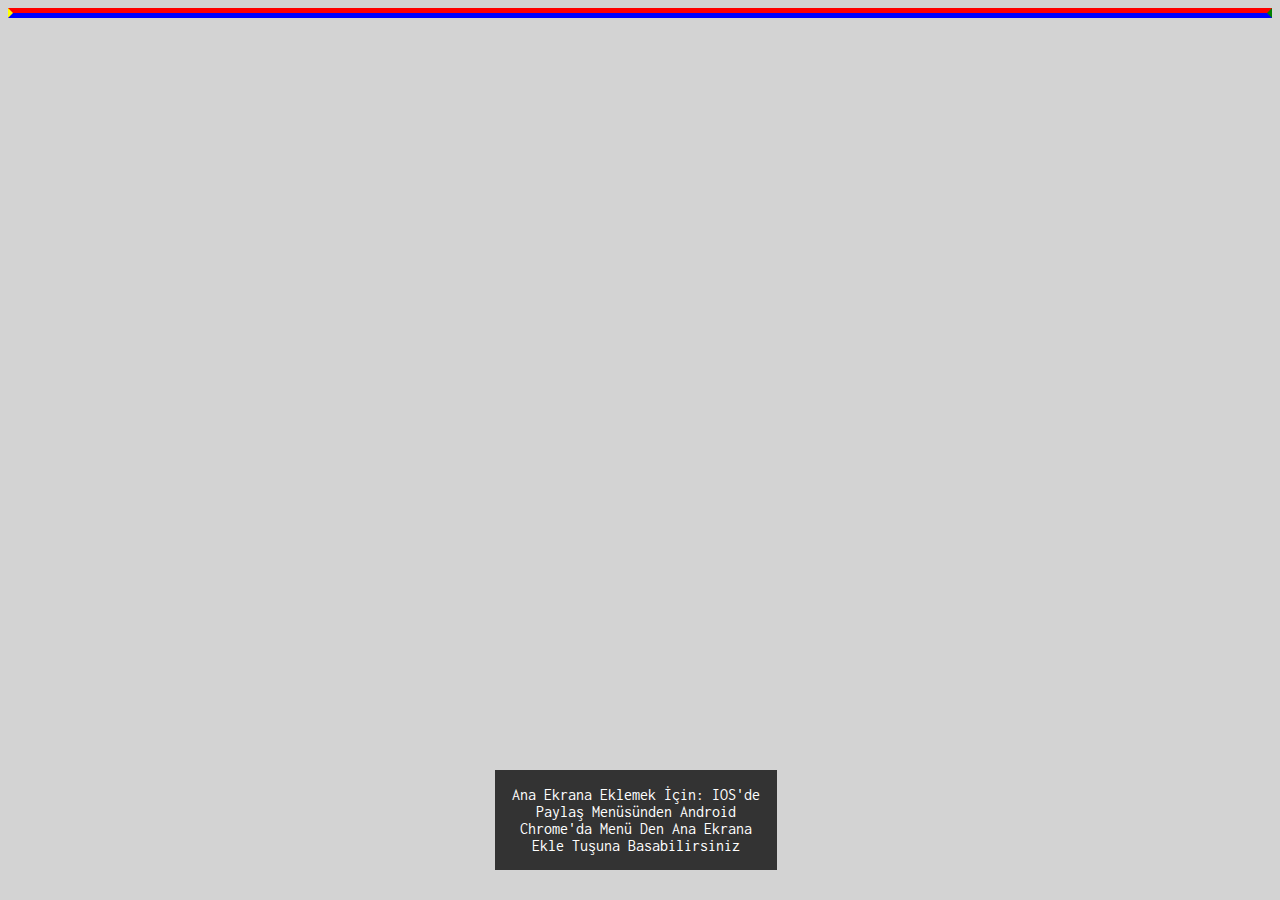
<file: index.htm>
﻿<html>
<head>
<script async src="//pagead2.googlesyndication.com/pagead/js/adsbygoogle.js"></script>
<script>
  (adsbygoogle = window.adsbygoogle || []).push({
    google_ad_client: "ca-pub-8726165618963081",
    enable_page_level_ads: true
  });
</script>
<meta http-equiv="cache-control" content="max-age=0" />
<meta http-equiv="cache-control" content="no-cache" />
<meta http-equiv="expires" content="0" />
<meta http-equiv="expires" content="Tue, 01 Jan 1980 1:00:00 GMT" />
<meta http-equiv="pragma" content="no-cache" />
<meta charset="UTF-8">
<meta name="apple-mobile-web-app-title" content="IsmailB Tools">
<meta name="apple-mobile-web-app-capable" content="yes">
<meta name="viewport" content="initial-scale = 1.1, user-scalable = no">
<script src="https://code.jquery.com/jquery-3.2.1.min.js"></script>  
<link rel="stylesheet" type="text/css" href="site.css" />
<noscript> Tarayıcınız Javascript Desteklemiyor (Eğer 1990'da İseniz Normal) Veya Javascript Kapalı</noscript>
<script>
window.onload=function(){
function goster(){
$("#content").slideToggle(1000);
}
function toast() {

    var x = document.getElementById("alert")


    x.className = "show";

   
    setTimeout(function(){ x.className = x.className.replace("show", ""); }, 5000);
}
setTimeout(goster,3000);
toast();
}
</script>
</head>
<body>
<div id="loadingbox">
<div id="content" class="gizli">
<button onclick="location.reload(true);">Yenile</button>
<h1>İsmailb Tools</h1>
<button onclick="window.location = 'termometre'">Esnek Termometre Hesaplayıcı</button>
<button onclick="window.location = 'http://ismailbgr.github.io/sifreleme'">Şifreleme</button>
<button onclick="window.location = 'http://ismailbgr.github.io/notdefteri'">Şifreli Not Defteri</button>
<button onclick="window.location = 'https://ismailbgr.github.io/Fancy-Snapchat-Text/'">Fancy Snapchat Text</button>
<button onclick="window.location = 'http://ismailbgr.github.io/txtobus'">Kendini İmha Eden Yazı</button>
<button onclick="window.location = 'http://ismailbgr.github.io/imagetourl'">İnternetsiz Resim Gönderme</button>
</div>
</div>
<div id="alert">Ana Ekrana Eklemek İçin: IOS'de Paylaş Menüsünden Android Chrome'da Menü Den Ana Ekrana Ekle Tuşuna Basabilirsiniz</div>
</body>
</html>
</file>
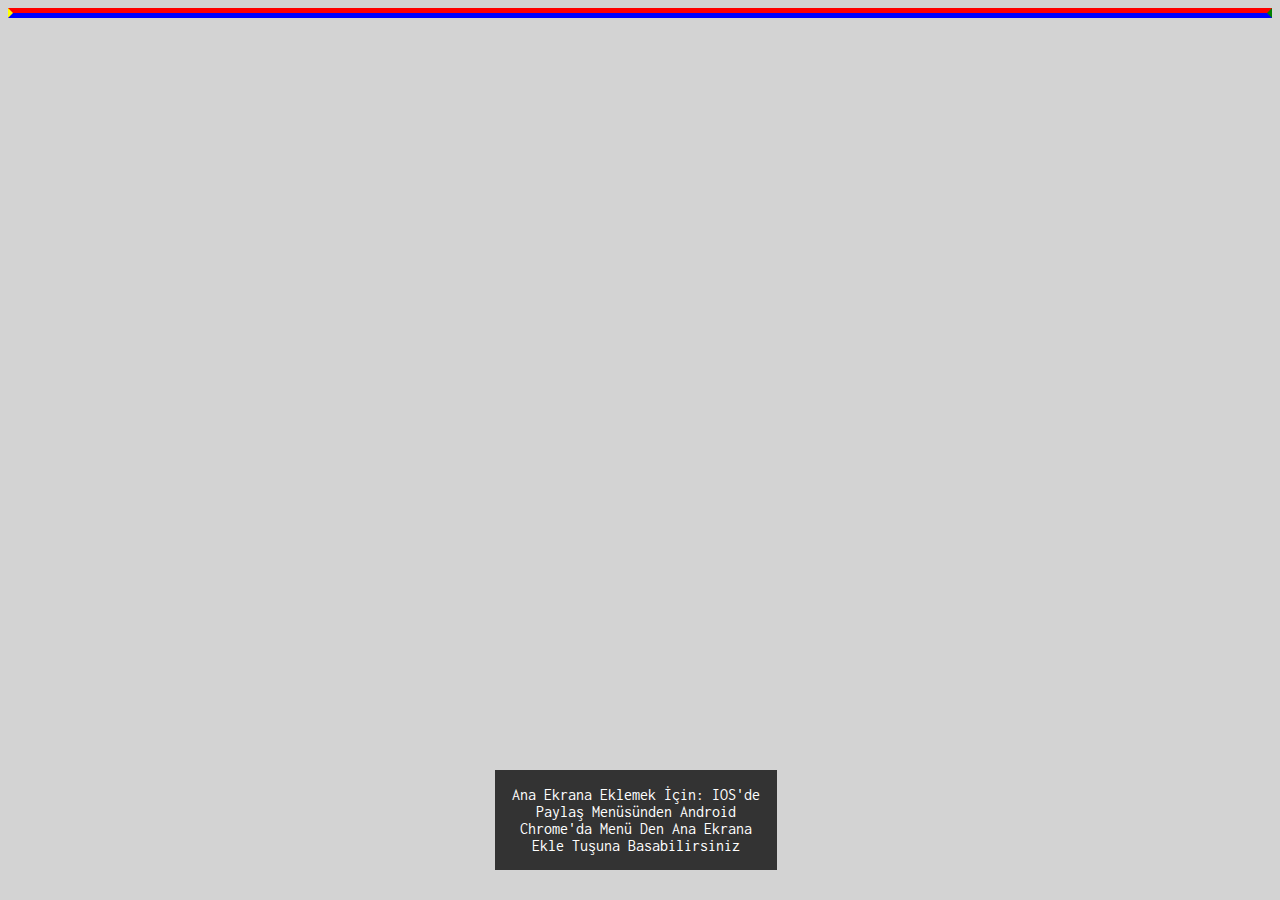
<file: termometre/index.htm>
﻿<html>
<head>
<script async src="//pagead2.googlesyndication.com/pagead/js/adsbygoogle.js"></script>
<script>
  (adsbygoogle = window.adsbygoogle || []).push({
    google_ad_client: "ca-pub-8726165618963081",
    enable_page_level_ads: true
  });
</script>
<meta http-equiv="cache-control" content="max-age=0" />
<meta http-equiv="cache-control" content="no-cache" />
<meta http-equiv="expires" content="0" />
<meta http-equiv="expires" content="Tue, 01 Jan 1980 1:00:00 GMT" />
<meta http-equiv="pragma" content="no-cache" />
<meta charset="UTF-8">
<meta name="apple-mobile-web-app-title" content="Termometre Hesapla">
<meta name="apple-mobile-web-app-capable" content="yes">
<meta name="viewport" content="initial-scale = 1.1, user-scalable = no">
<noscript> Tarayıcınız Javascript Desteklemiyor (Eğer 1990'da İseniz Normal) Veya Javascript Kapalı</noscript>
<script src="https://code.jquery.com/jquery-3.2.1.min.js"></script>  

<!--script src="https://code.jquery.com/ui/1.12.1/jquery-ui.min.js"></script-->

<!--link rel="stylesheet" type="text/css" href="https://code.jquery.com/ui/1.12.1/themes/base/jquery-ui.css"-->
<link rel="stylesheet" type="text/css" href="site.css">

<script>
function belirle(){


hesapla()
 
}

 function hesapla(){

 var k1 = document.getElementById("1kaynama").value;
var do1 = document.getElementById("1donma").value;
var de1 = document.getElementById("1derece").value;
var ka2 = document.getElementById("2kaynama").value;
var do2 = document.getElementById("2donma").value;
//var sonuc = document.getElementById("sonuc").innerHTML;
 
var islem1 = de1 - do1
console.log(islem1)
var islem2 = k1 - do1
console.log(islem2)
var islem3 = islem1 / islem2
console.log(islem3)
var islem4 = ka2 - do2
console.log(islem4)
var islem5 = islem3 * islem4
console.log(islem5)
var islem6 = Number(islem5) + Number(do2)
console.log(islem6)

sonuc = islem6

document.getElementById("alert").innerHTML = sonuc

toast()


//document.getElementById("sonuc").innerHTML = islem6



}
</script>

<script id="loadscript">

function loadingok(){
function showcontent(){
$("#content").slideToggle(1000);
 }

 setTimeout(showcontent,3000)
$("#loadingtext").slideToggle(100);
$("#loadscript").remove();
if (window.matchMedia('(display-mode: standalone)').matches || window.navigator.standalone == true) {

}else{
toast();
}

}
</script>
<style>

#loadingbox{
border-style: solid;border-color: red green blue yellow;border-width: 5px;animation:loadingbox 2s , loadingbox2 1s 2s; ;margin-left: auto;margin-right: auto; 

}

@keyframes loadingbox{
from {border-color: black;transform: rotate(0deg);max-width:20px;max-height:20px;min-width:20px;min-height:20px}
to {border-color: red green blue yellow;transform: rotate(1800deg);max-width:20px;max-height:20px;min-width:20px;min-height:20px}

}

@keyframes loadingbox2{
from {max-width:20px;max-height:20px;min-width:20px;min-height:20px}
to {max-width:100%;max-height:100%;min-width:20px;min-height:20px}
}


</style>
</head>
<body onload="loadingok()">
<div id="loading">


<h2 id="loadingtext" style="display: block;">Yükleniyor...</h2>
</div>

<div id="loadingbox">
<div id="content" class="gizli"> 
<button onclick="window.history.back();" style="text-align:left;">Geri</button>
<button onclick="location.reload(true);" style="text-align:left;">Yenile</button>
<h1>Esnek Termometre Hesap Makinesi</h2>

<h3>Birinci Termometrenin Kaynaması:</h3><input type="number" id="1kaynama"></input>
<h3>Birinci Termometrenin Donması:</h3><input type="number" id="1donma"></input>
<h3>Birinci Termometrenin Derecesi:</h3><input type="number" id="1derece"></input>
<h3>İkinci Termometrenin Kaynaması:</h3><input type="number" id="2kaynama"></input>
<h3>İkinci Termometrenin Donması:</h3><input type="number" id="2donma"></input>


<button onclick="belirle()">Hesapla</button>


<h1>By İsmail Buğra ÖZ</h2>
<script>


function toast() {

if(document.getElementById("alert").innerHTML == "NaN"){
document.getElementById("alert").innerHTML = "Sonuç Bir Sayı Değil"
}
    var x = document.getElementById("alert")


    x.className = "show";

   
    setTimeout(function(){ x.className = x.className.replace("show", ""); }, 5000);
}
</script>


</div>
</div>
<div id="alert">Ana Ekrana Eklemek İçin: IOS'de Paylaş Menüsünden Android Chrome'da Menü Den Ana Ekrana Ekle Tuşuna Basabilirsiniz</div>
</body>
</html>
</file>
<file: site.css>
@import url('https://fonts.googleapis.com/css?family=Inconsolata');
h1 {
    color: #00f;
	text-shadow: 2px 2px 4px #000;
    animation: fadein 1s

}
#loadingbox{
border-style: solid;border-color: red green blue yellow;border-width: 5px;animation:loadingbox 2s , loadingbox2 1s 2s; ;margin-left: auto;margin-right: auto; 
text-align:center;

}

body{
	
	background-color:lightgray;
	font-family: 'Inconsolata', monospace;
}

.gizli{
	
	display:none;
	
}

@keyframes loadingbox{
from {border-color: black;transform: rotate(0deg);max-width:20px;max-height:20px;min-width:20px;min-height:20px}
to {border-color: red green blue yellow;transform: rotate(1800deg);max-width:20px;max-height:20px;min-width:20px;min-height:20px}

}

@keyframes loadingbox2{
from {max-width:20px;max-height:20px;min-width:20px;min-height:20px}
to {max-width:100%;max-height:100%;min-width:20px;min-height:20px}
}

button,
input[type=button] {
    font-family: Rajdhani, sans-serif;
    -webkit-border-radius: 0;
  -moz-border-radius: 0;
  border-radius: 0px;
  -webkit-box-shadow: 4px 4px 8px #666666;
  -moz-box-shadow: 4px 4px 8px #666666;
  box-shadow: 4px 4px 8px #666666;
  color: #ffffff;
  background: #d1d1d1;
  padding: 10px 20px 10px 20px;
  text-decoration: none;
    animation: fadein 1s .5s
    
}
button:hover,
input[type=button]:hover {
    font-family: Rajdhani, sans-serif;
    background: #9c9c9c;
  text-decoration: none
    animation: fadein 1s .5s
    
}

#alert{
visibility:hidden;
margin-left:-145px;
background-color:#333;
color:#fff;
text-align:center;
max-width:250px;
min-width:250px;
left:50%;
bottom:30px;
z-index:3;
position:fixed;
padding:16px;
}

#alert.show{

visibility:visible;

animation: fadeintoast 0.5s, fadeouttoast 0.5s 2.5s;
-webkit-animation: fadeintoast 0.5s, fadeouttoast 0.5s 4.5s;

}

@-webkit-keyframes fadeouttoast {
    from {bottom: 30px; opacity: 1;} 
    to {bottom: 0; opacity: 0;}
}

@-webkit-keyframes fadeintoast {
    from {bottom: 0; opacity: 0;} 
    to {bottom: 30px; opacity: 1;}
}

@keyframes fadeintoast{
from {bottom:0;opacity:0;}
to {bottom:30px;opacity:1;}
}

@keyframes fadeouttoast{
from {bottom:30px;opacity:1;}
to {bottom:0;opacity:0;}
}
</file>
<file: termometre/site.css>
@import url('https://fonts.googleapis.com/css?family=Inconsolata');
h1 {
    color: #00f;
	text-shadow: 2px 2px 4px #000;
    animation: fadein 1s

}
#loadingbox{
border-style: solid;border-color: red green blue yellow;border-width: 5px;animation:loadingbox 2s , loadingbox2 1s 2s; ;margin-left: auto;margin-right: auto; 
text-align:center;

}

body{
	
	background-color:lightgray;
	font-family: 'Inconsolata', monospace;
}

.gizli{
	
	display:none;
	
}

@keyframes loadingbox{
from {border-color: black;transform: rotate(0deg);max-width:20px;max-height:20px;min-width:20px;min-height:20px}
to {border-color: red green blue yellow;transform: rotate(1800deg);max-width:20px;max-height:20px;min-width:20px;min-height:20px}

}

@keyframes loadingbox2{
from {max-width:20px;max-height:20px;min-width:20px;min-height:20px}
to {max-width:100%;max-height:100%;min-width:20px;min-height:20px}
}

button,
input[type=button] {
    font-family: Rajdhani, sans-serif;
    -webkit-border-radius: 0;
  -moz-border-radius: 0;
  border-radius: 0px;
  -webkit-box-shadow: 4px 4px 8px #666666;
  -moz-box-shadow: 4px 4px 8px #666666;
  box-shadow: 4px 4px 8px #666666;
  color: #ffffff;
  background: #d1d1d1;
  padding: 10px 20px 10px 20px;
  text-decoration: none;
    animation: fadein 1s .5s
    
}
button:hover,
input[type=button]:hover {
    font-family: Rajdhani, sans-serif;
    background: #9c9c9c;
  text-decoration: none
    animation: fadein 1s .5s
    
}

#alert{
visibility:hidden;
margin-left:-145px;
background-color:#333;
color:#fff;
text-align:center;
max-width:250px;
min-width:250px;
left:50%;
bottom:30px;
z-index:3;
position:fixed;
padding:16px;
}

#alert.show{

visibility:visible;

animation: fadeintoast 0.5s, fadeouttoast 0.5s 2.5s;
-webkit-animation: fadeintoast 0.5s, fadeouttoast 0.5s 4.5s;

}

@-webkit-keyframes fadeouttoast {
    from {bottom: 30px; opacity: 1;} 
    to {bottom: 0; opacity: 0;}
}

@-webkit-keyframes fadeintoast {
    from {bottom: 0; opacity: 0;} 
    to {bottom: 30px; opacity: 1;}
}

@keyframes fadeintoast{
from {bottom:0;opacity:0;}
to {bottom:30px;opacity:1;}
}

@keyframes fadeouttoast{
from {bottom:30px;opacity:1;}
to {bottom:0;opacity:0;}
}
</file>
